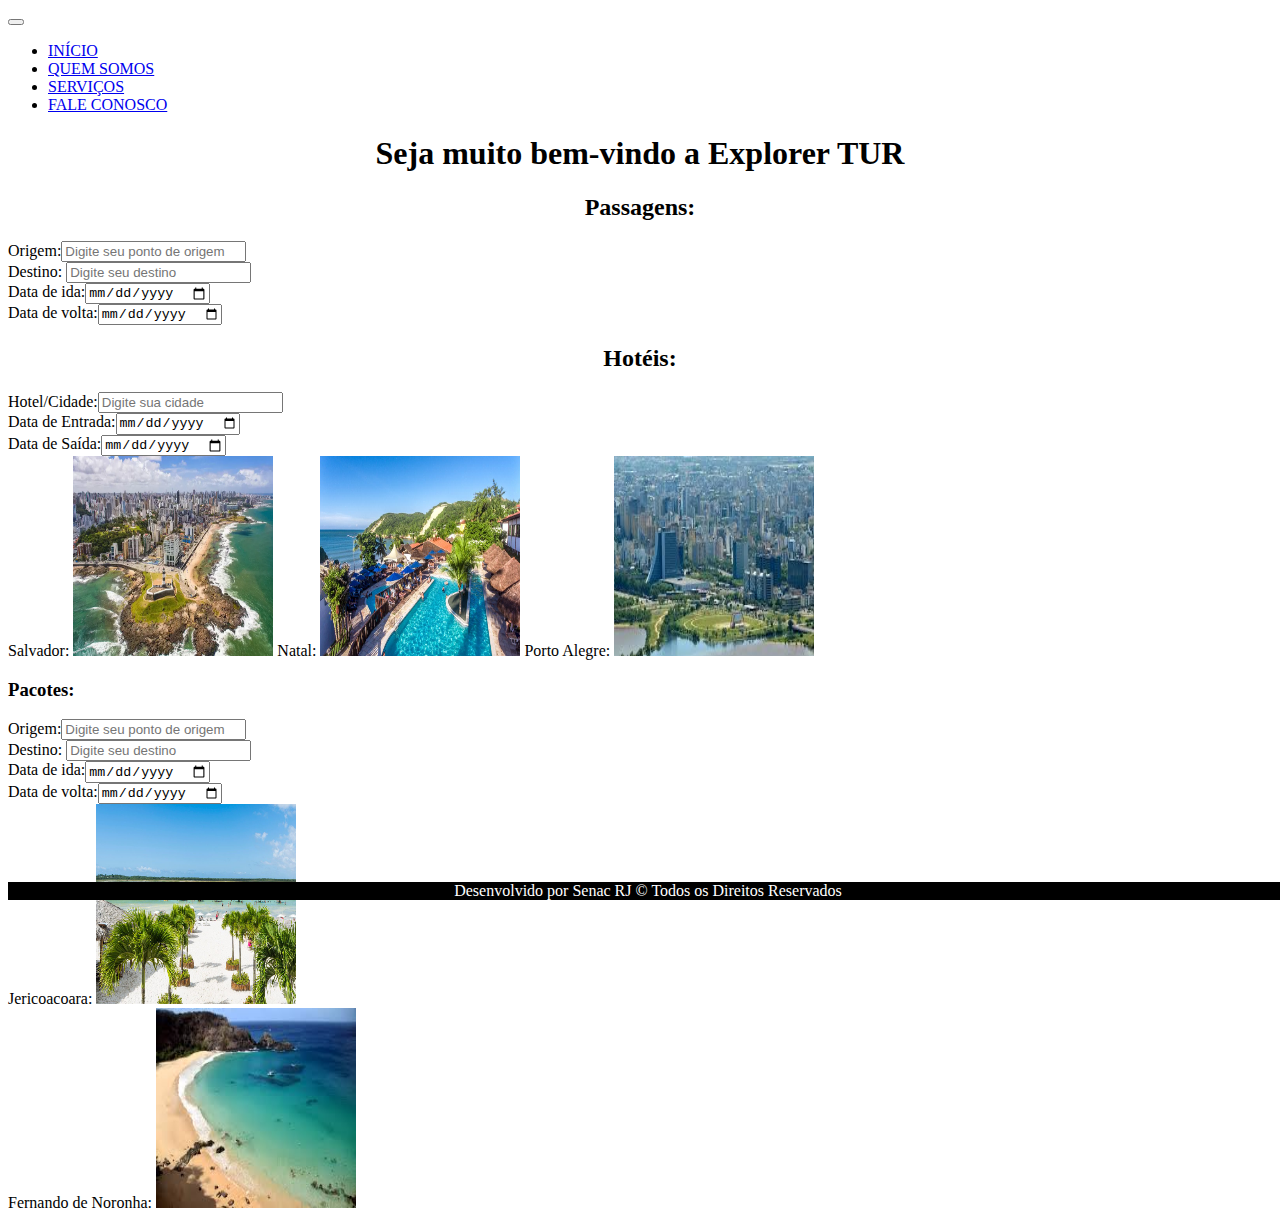
<file: index.html>
<!DOCTYPE html>
<html>
 <head>
        <meta charset="UTF-8">
        <title>Início</title>
        <meta name="viewport" 
          content="width=device-width, initial-scale=1.0">
        <link rel="stylesheet" href="https://stackpath.bootstrapcdn.com/bootstrap/4.1.3/css/bootstrap.min.css" integrity="sha384-MCw98/SFnGE8fJT3GXwEOngsV7Zt27NXFoaoApmYm81iuXoPkFOJwJ8ERdknLPMO" crossorigin="anonymous">
     <link rel="stylesheet" href="agencia.css">
</head>
<body>

      <header>
<div class="container">
    <nav class="navbar navbar-expand-md navbar-dark bg-dark">
        
        <button class="navbar-toggler" type="button" 
                data-toggle="collapse" data-target="#nossoMenu" 
                aria-controls="nossoMenu" aria-expanded="false" aria-label="Toggle navigation">
          <span class="navbar-toggler-icon"></span>
        </button>
        
       <div class="collapse navbar-collapse" id="nossoMenu">
         <ul class="navbar-nav mr-auto">
            <li class="nav-item active">
                <a class="nav-link" href="index.html">INÍCIO</a>
            </li>
            <li class="nav-item ">
             <a class="nav-link" href="quemsomos.html">QUEM SOMOS</a>
             </li>
            <li  class="nav-item ">
                <a class="nav-link" href="serviços.html">SERVIÇOS</a>
             </li>
                   <li class="nav-item ">
                <a class="nav-link" href="contato.html">FALE CONOSCO</a>
            </li>
           
        </ul>
      </div>     
    </nav>
          </div>    
    </header>
          <div class="container">
<h1>Seja muito bem-vindo a Explorer TUR</h1>
<h2>Passagens:</h2>  
    
     <form>
    
       <div class="row">
           <div class="form-group col-xs-6 col md-6 col-lg-6 col-xl-6">
<label class="centro">Origem:</label><input type="text" id="ori" required="true"
                         name="origem"
                         placeholder="Digite seu ponto de origem" class="form-control"
                         value=""/>
        </div>
       
        
   <div class="form-group col-xs-6 col md-6 col-lg-6 col-xl-6">
  <label class="centro">Destino:</label> <input type="text" id:"dest" required="true"
                   name="destino"
                   placeholder="Digite seu destino" class="form-control" 
                   value=""/>
</div>
</div>
        
        <div class="row">
<div class="form-group col-xs-6">  
<label>Data de ida:</label><input type="date" id="ida" required="true"
name="ida"
class="form-control"                                         
value=""/>
        </div>
            
       <div class="form-group col-xs-6">  
<label>Data de volta:</label><input type="date" id="vol" required="true"
name="volta"
class="form-control"                                         
value=""/>
      
 </div>  
    </div> 
              </form>     
        <h2>Hotéis:</h2>  
    
     <form>
   
       <div class="row">
           <div class="form-group col-xs-6 col md-6 col-lg-6 col-xl-6">
<label class="centro">Hotel/Cidade:</label><input type="text" id="cid" required="true"
                         name="cidade"
                         placeholder="Digite sua cidade" class="form-control"
                         value=""/>
</div>
</div>

        
        
    <div class="form-group col-xs-6 col md-6 col-lg-6 col-xl-6">
<label>Data de Entrada:</label><input type="date" id="ent" required="true"
name="entrada"
class="form-control"                                         
value=""/>
</div>
            
         <div class="form-group col-xs-6 col md-6 col-lg-6 col-xl-6">
<label>Data de Saída:</label><input type="date" id="sai" required="true"
name="saida"
class="form-control"                                         
value=""/>
         </div>
        
             </form>    
         
     <div class="row">
         
   <label>Salvador:</label>
<img src="imagens/1.jpg">
     
   <label>Natal:</label>
<img src="imagens/2.jpg"> 
    
   <label>Porto Alegre:</label>
<img src="imagens/3.jpg">         
         </div>        

<h3>Pacotes:</h3>
         
        
       <form>
  
       <div class="row">
           <div class="form-group col-xs-6 col md-6 col-lg-6 col-xl-6">
<label class="centro">Origem:</label><input type="text" id="ori" required="true"
                         name="origem"
                         placeholder="Digite seu ponto de origem" class="form-control"
                         value=""/>
        </div>
       
        
   <div class="form-group col-xs-6 col md-6 col-lg-6 col-xl-6">
  <label class="centro">Destino:</label> <input type="text" id:"dest" required="true"
                   name="destino"
                   placeholder="Digite seu destino" class="form-control" 
                   value=""/>
</div>
</div>
        
        <div class="row">
<div class="form-group col-xs-6">  
<label>Data de ida:</label><input type="date" id="ida" required="true"
name="ida"
class="form-control"                                         
value=""/>
        </div>
            
       <div class="form-group col-xs-6">  
<label>Data de volta:</label><input type="date" id="vol" required="true"
name="volta"
class="form-control"                                         
value=""/>
      
 </div>  
</div>
        </form>
                
     <div class="row">
         <div class="col-xs-6">
           <label>Jericoacoara:</label>
            <img src="imagens/4.jpg">
         
         </div>
     
         <div class="col-xs-6">
           <label>Fernando de Noronha:</label>
             <a href="contato.html"><img src="imagens/5.jpg"></a> 
         
         </div>

        </div>
           
                      </div>

     <div class="footer">
            
                <span class="text-muted">Desenvolvido por Senac RJ © Todos os Direitos Reservados</span>
 
 </div>

<script src="https://code.jquery.com/jquery-3.3.1.slim.min.js" integrity="sha384-q8i/X+965DzO0rT7abK41JStQIAqVgRVzpbzo5smXKp4YfRvH+8abtTE1Pi6jizo" crossorigin="anonymous"></script>
<script src="https://cdnjs.cloudflare.com/ajax/libs/popper.js/1.14.3/umd/popper.min.js" integrity="sha384-ZMP7rVo3mIykV+2+9J3UJ46jBk0WLaUAdn689aCwoqbBJiSnjAK/l8WvCWPIPm49" crossorigin="anonymous"></script>
<script src="https://stackpath.bootstrapcdn.com/bootstrap/4.1.3/js/bootstrap.min.js" integrity="sha384-ChfqqxuZUCnJSK3+MXmPNIyE6ZbWh2IMqE241rYiqJxyMiZ6OW/JmZQ5stwEULTy" crossorigin="anonymous"></script>   

</body>
</html>
</file>
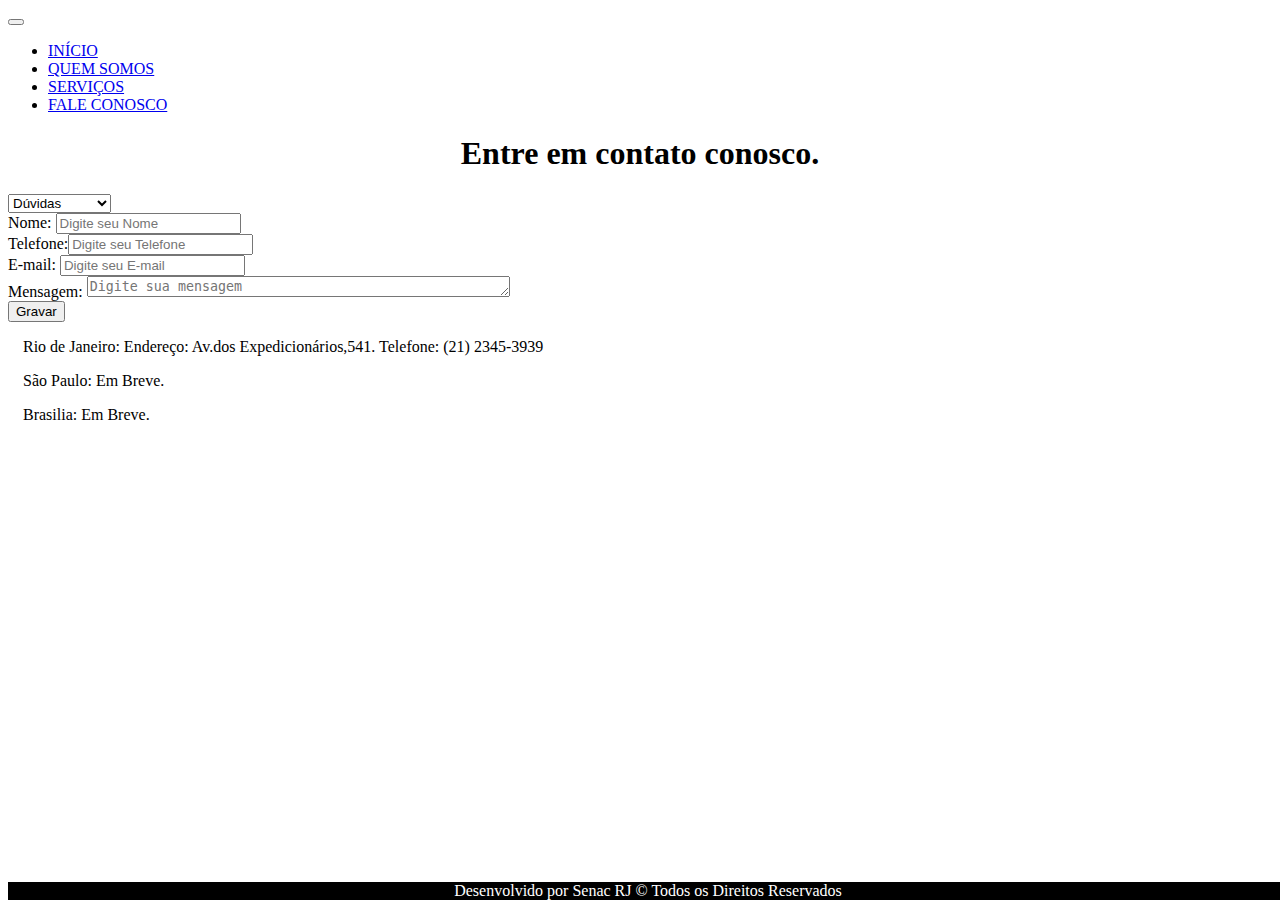
<file: contato.html>
<!DOCTYPE html>
<html>
 <head>
        <meta charset="UTF-8">
        <title>Fale Conosco</title>
        <meta name="viewport" 
          content="width=device-width, initial-scale=1.0">
        <link rel="stylesheet" href="https://stackpath.bootstrapcdn.com/bootstrap/4.1.3/css/bootstrap.min.css" integrity="sha384-MCw98/SFnGE8fJT3GXwEOngsV7Zt27NXFoaoApmYm81iuXoPkFOJwJ8ERdknLPMO" crossorigin="anonymous">
     <link rel="stylesheet" href="agencia.css">
</head>
<body>
      <header>

    <nav class="navbar navbar-expand-md navbar-dark bg-dark">
        
        <button class="navbar-toggler" type="button" 
                data-toggle="collapse" data-target="#nossoMenu" 
                aria-controls="nossoMenu" aria-expanded="false" aria-label="Toggle navigation">
          <span class="navbar-toggler-icon"></span>
        </button>
        
       <div class="collapse navbar-collapse" id="nossoMenu">
         <ul class="navbar-nav mr-auto">
            <li class="nav-item">
                <a class="nav-link" href="index.html">INÍCIO</a>
            </li>
            <li class="nav-item ">
             <a class="nav-link" href="quemsomos.html">QUEM SOMOS</a>
             </li>
            <li  class="nav-item ">
                <a class="nav-link" href="serviços.html">SERVIÇOS</a>
             </li>
                   <li class="nav-item active">
                <a class="nav-link" href="contato.html">FALE CONOSCO</a>
            </li>
           
        </ul>
      </div>     
    </nav>
        </header>
    <div class="container">
    <form>
        <h1>Entre em contato conosco.</h1>
               
              <select> 
        
    <option value="duvidas">Dúvidas</option>
    <option value="orcamentos">Orçamentos</option>
    <option value="sugestões">Sugestões</option>
    <option value="reclamações">Reclamações</option>
    
             </select>
              
          
               
<div class="row">
<div class="form-group col-xs-6">
<label for="idnome">Nome:</label>
 <input type="text" id="idnome"
 name="txtnome" placeholder="Digite seu Nome"class="form-control"/>
    </div>
    </div>
    
<div class="row">
<div class="form-group col-xs-6 col md-6 col-lg-6 col-xl-6">
    <label for="idtel">Telefone:</label><input type="text" id="Telefone"
 name="Telefone" placeholder="Digite seu Telefone"/>

        </div>
        </div>
<div class="row">     
<div class="form-group col-xs-6 col md-6 col-lg-6 col-xl-6">
<label for="idmail">E-mail:</label>
<input type="email" id="idmail"
name="txtEmail"
placeholder="Digite seu E-mail"
class="form-control"/>
    </div>
    </div>
 <div class="row">
<div class="form-group col-xs-6 col md-6 col-lg-6 col-xl-6">
    
<label>Mensagem:</label> <textarea name="mensagem" cols="50" rows="1" placeholder="Digite sua mensagem"  class="form-control"
                                 maxlength="255"></textarea>
     </div>
    </div>
        </form>
    
        
              <input type="submit" value="Gravar" class="btn btn-primary" /> 
        </div>
        
        <p>Rio de Janeiro:
    Endereço: Av.dos Expedicionários,541.
    Telefone: (21) 2345-3939</p>
    
    <p>São Paulo: Em Breve.</p>
    <p>Brasilia: Em Breve.</p>
   
    

<p>
    </p>

 <div class="footer">
 <div class="container">
  <span class="text-muted">Desenvolvido por Senac RJ © Todos os Direitos Reservados</span>
        
    



<script src="https://code.jquery.com/jquery-3.3.1.slim.min.js" integrity="sha384-q8i/X+965DzO0rT7abK41JStQIAqVgRVzpbzo5smXKp4YfRvH+8abtTE1Pi6jizo" crossorigin="anonymous"></script>
<script src="https://cdnjs.cloudflare.com/ajax/libs/popper.js/1.14.3/umd/popper.min.js" integrity="sha384-ZMP7rVo3mIykV+2+9J3UJ46jBk0WLaUAdn689aCwoqbBJiSnjAK/l8WvCWPIPm49" crossorigin="anonymous"></script>
<script src="https://stackpath.bootstrapcdn.com/bootstrap/4.1.3/js/bootstrap.min.js" integrity="sha384-ChfqqxuZUCnJSK3+MXmPNIyE6ZbWh2IMqE241rYiqJxyMiZ6OW/JmZQ5stwEULTy" crossorigin="anonymous"></script>
</file>
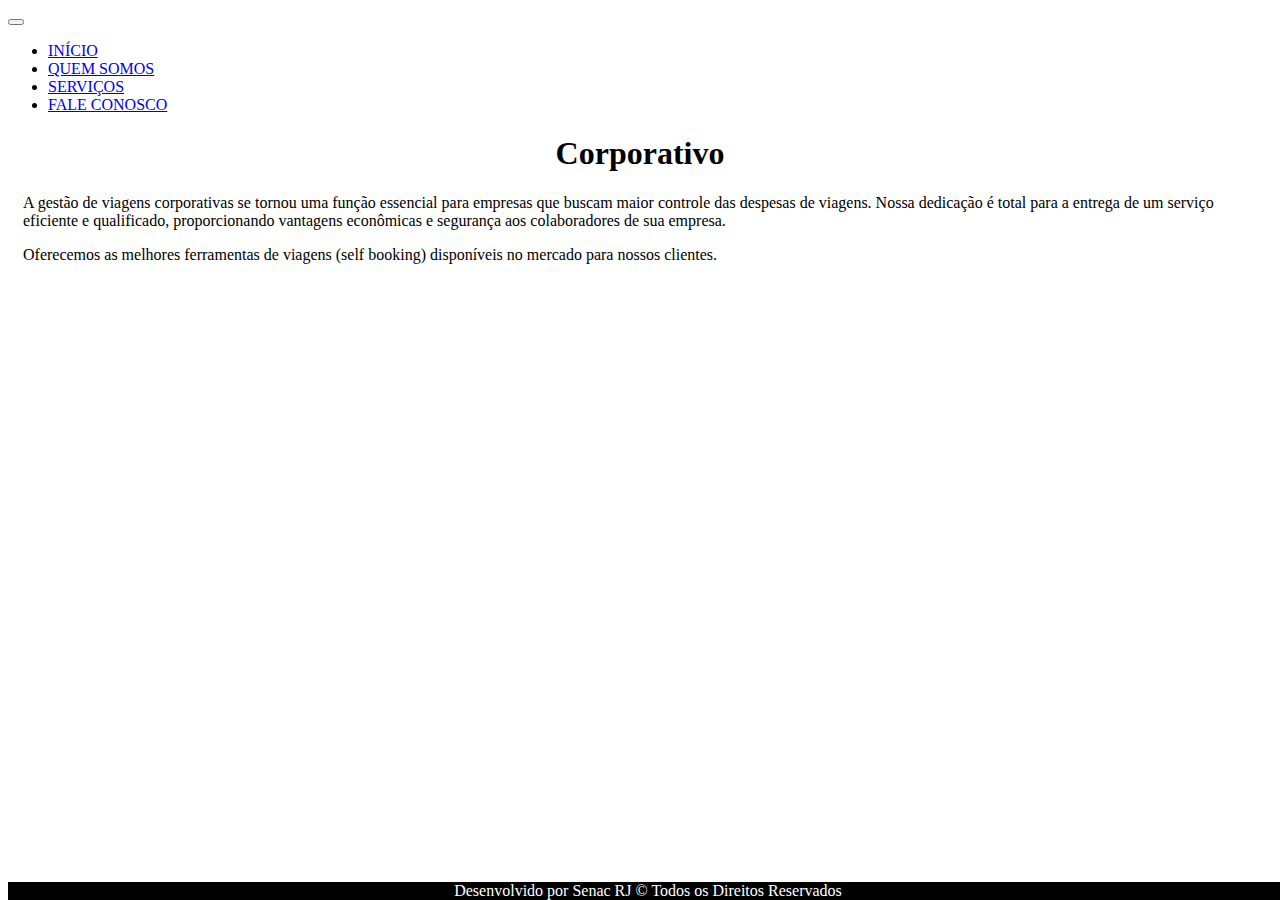
<file: corporativo.html>
<!DOCTYPE html>
<html>
 <head>
        <meta charset="UTF-8">
        <title>Corporativo</title>
        <meta name="viewport" 
          content="width=device-width, initial-scale=1.0">
        <link rel="stylesheet" href="https://stackpath.bootstrapcdn.com/bootstrap/4.1.3/css/bootstrap.min.css" integrity="sha384-MCw98/SFnGE8fJT3GXwEOngsV7Zt27NXFoaoApmYm81iuXoPkFOJwJ8ERdknLPMO" crossorigin="anonymous">
     <link rel="stylesheet" href="agencia.css">
</head>
<body>
      <header>

    <nav class="navbar navbar-expand-md navbar-dark bg-dark">
        
        <button class="navbar-toggler" type="button" 
                data-toggle="collapse" data-target="#nossoMenu" 
                aria-controls="nossoMenu" aria-expanded="false" aria-label="Toggle navigation">
          <span class="navbar-toggler-icon"></span>
        </button>
        
       <div class="collapse navbar-collapse" id="nossoMenu">
         <ul class="navbar-nav mr-auto">
            <li class="nav-item active">
                <a class="nav-link" href="index.html">INÍCIO</a>
            </li>
            <li class="nav-item ">
             <a class="nav-link" href="quemsomos.html">QUEM SOMOS</a>
             </li>
            <li  class="nav-item ">
                <a class="nav-link" href="serviços.html">SERVIÇOS</a>
             </li>
                   <li class="nav-item ">
                <a class="nav-link" href="contato.html">FALE CONOSCO</a>
            </li>
           
        </ul>
      </div>     
    </nav>
        </header>
    <div class="container">
<h1>Corporativo</h1>
<p>A gestão de viagens corporativas se tornou uma função essencial para empresas que buscam maior controle das despesas de viagens. Nossa dedicação é total para a entrega de um serviço eficiente e qualificado, proporcionando vantagens econômicas e segurança aos colaboradores de sua empresa.</p>
    
<p>Oferecemos as melhores ferramentas de viagens (self booking) disponíveis no mercado para nossos clientes.</p>
       
</div>
 <div class="footer">
            <div class="container">
                <span class="text-muted">Desenvolvido por Senac RJ © Todos os Direitos Reservados</span>
            </div>
        </div>



<script src="https://code.jquery.com/jquery-3.3.1.slim.min.js" integrity="sha384-q8i/X+965DzO0rT7abK41JStQIAqVgRVzpbzo5smXKp4YfRvH+8abtTE1Pi6jizo" crossorigin="anonymous"></script>
<script src="https://cdnjs.cloudflare.com/ajax/libs/popper.js/1.14.3/umd/popper.min.js" integrity="sha384-ZMP7rVo3mIykV+2+9J3UJ46jBk0WLaUAdn689aCwoqbBJiSnjAK/l8WvCWPIPm49" crossorigin="anonymous"></script>
<script src="https://stackpath.bootstrapcdn.com/bootstrap/4.1.3/js/bootstrap.min.js" integrity="sha384-ChfqqxuZUCnJSK3+MXmPNIyE6ZbWh2IMqE241rYiqJxyMiZ6OW/JmZQ5stwEULTy" crossorigin="anonymous"></script>
</file>
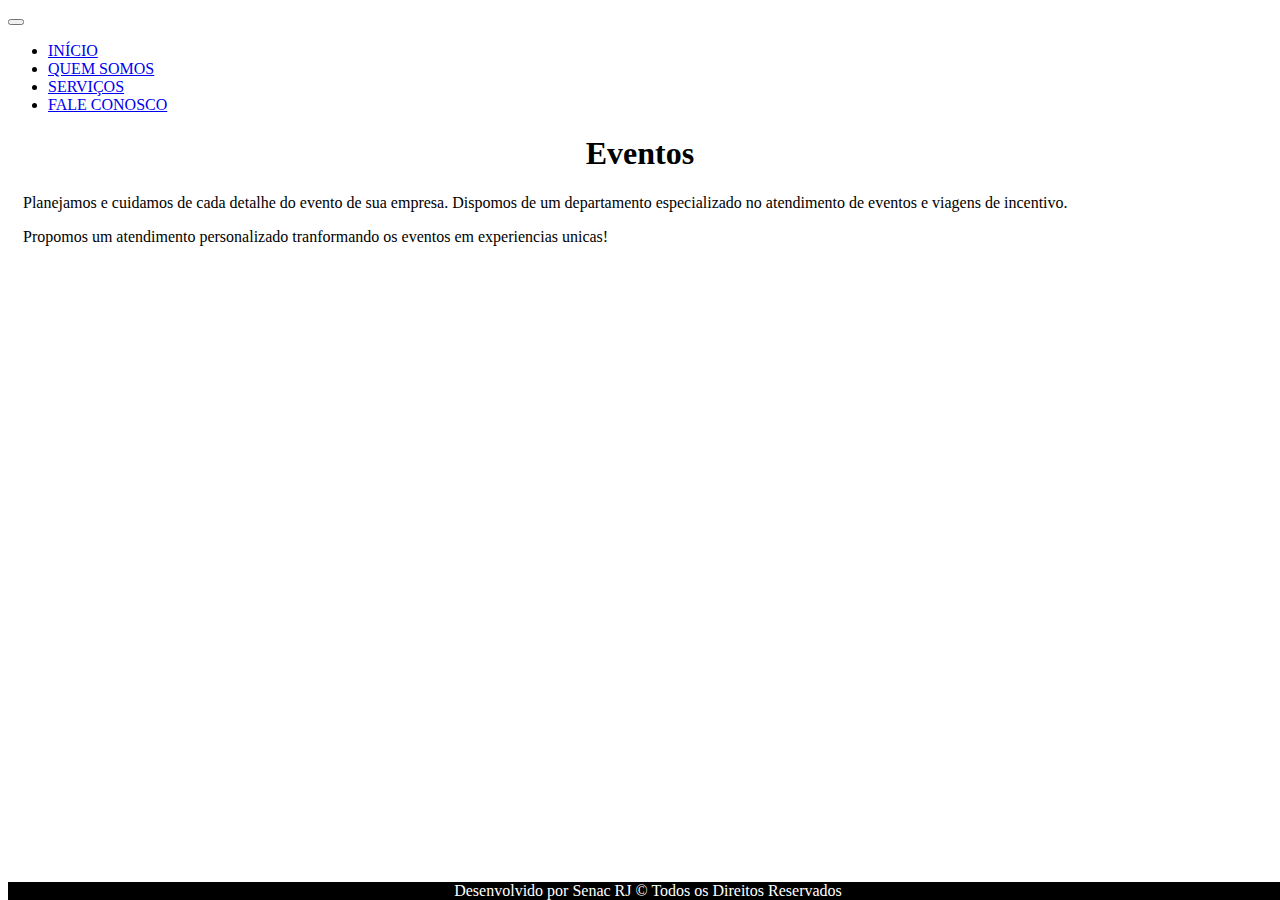
<file: eventos.html>
<!DOCTYPE html>
<html>
 <head>
        <meta charset="UTF-8">
        <title>Eventos</title>
        <meta name="viewport" 
          content="width=device-width, initial-scale=1.0">
        <link rel="stylesheet" href="https://stackpath.bootstrapcdn.com/bootstrap/4.1.3/css/bootstrap.min.css" integrity="sha384-MCw98/SFnGE8fJT3GXwEOngsV7Zt27NXFoaoApmYm81iuXoPkFOJwJ8ERdknLPMO" crossorigin="anonymous">
     <link rel="stylesheet" href="agencia.css">
</head>
<body>
      <header>

    <nav class="navbar navbar-expand-md navbar-dark bg-dark">
        
        <button class="navbar-toggler" type="button" 
                data-toggle="collapse" data-target="#nossoMenu" 
                aria-controls="nossoMenu" aria-expanded="false" aria-label="Toggle navigation">
          <span class="navbar-toggler-icon"></span>
        </button>
        
       <div class="collapse navbar-collapse" id="nossoMenu">
         <ul class="navbar-nav mr-auto">
            <li class="nav-item active">
                <a class="nav-link" href="index.html">INÍCIO</a>
            </li>
            <li class="nav-item ">
             <a class="nav-link" href="quemsomos.html">QUEM SOMOS</a>
             </li>
            <li  class="nav-item ">
                <a class="nav-link" href="serviços.html">SERVIÇOS</a>
             </li>
                   <li class="nav-item ">
                <a class="nav-link" href="contato.html">FALE CONOSCO</a>
            </li>
           
        </ul>
      </div>     
    </nav>
        </header>
<h1>Eventos</h1>
<p>Planejamos e cuidamos de cada detalhe do evento de sua empresa. Dispomos de um departamento especializado no atendimento de eventos e viagens de incentivo.</p>

<p>Propomos um atendimento personalizado tranformando os eventos em experiencias unicas!</p>    

 <div class="footer">
            <div class="container">
                <span class="text-muted">Desenvolvido por Senac RJ © Todos os Direitos Reservados</span>
            </div>
        </div>



<script src="https://code.jquery.com/jquery-3.3.1.slim.min.js" integrity="sha384-q8i/X+965DzO0rT7abK41JStQIAqVgRVzpbzo5smXKp4YfRvH+8abtTE1Pi6jizo" crossorigin="anonymous"></script>
<script src="https://cdnjs.cloudflare.com/ajax/libs/popper.js/1.14.3/umd/popper.min.js" integrity="sha384-ZMP7rVo3mIykV+2+9J3UJ46jBk0WLaUAdn689aCwoqbBJiSnjAK/l8WvCWPIPm49" crossorigin="anonymous"></script>
<script src="https://stackpath.bootstrapcdn.com/bootstrap/4.1.3/js/bootstrap.min.js" integrity="sha384-ChfqqxuZUCnJSK3+MXmPNIyE6ZbWh2IMqE241rYiqJxyMiZ6OW/JmZQ5stwEULTy" crossorigin="anonymous"></script>
</file>
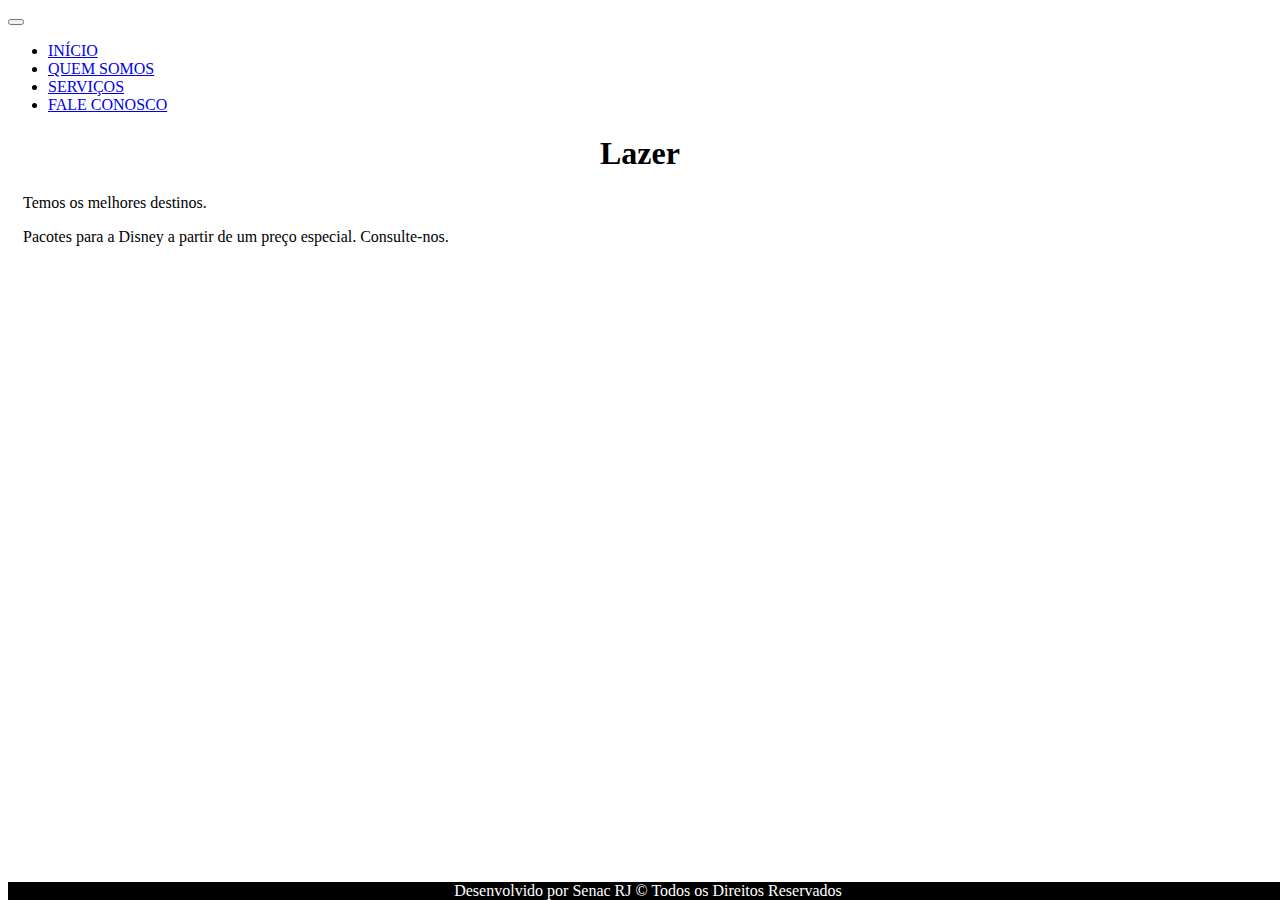
<file: lazer.html>
<!DOCTYPE html>
<html>
 <head>
        <meta charset="UTF-8">
        <title>Lazer</title>
        <meta name="viewport" 
          content="width=device-width, initial-scale=1.0">
        <link rel="stylesheet" href="https://stackpath.bootstrapcdn.com/bootstrap/4.1.3/css/bootstrap.min.css" integrity="sha384-MCw98/SFnGE8fJT3GXwEOngsV7Zt27NXFoaoApmYm81iuXoPkFOJwJ8ERdknLPMO" crossorigin="anonymous">
     <link rel="stylesheet" href="agencia.css">
</head>
<body>
      <header>

    <nav class="navbar navbar-expand-md navbar-dark bg-dark">
        
        <button class="navbar-toggler" type="button" 
                data-toggle="collapse" data-target="#nossoMenu" 
                aria-controls="nossoMenu" aria-expanded="false" aria-label="Toggle navigation">
          <span class="navbar-toggler-icon"></span>
        </button>
        
       <div class="collapse navbar-collapse" id="nossoMenu">
         <ul class="navbar-nav mr-auto">
            <li class="nav-item active">
                <a class="nav-link" href="index.html">INÍCIO</a>
            </li>
            <li class="nav-item ">
             <a class="nav-link" href="quemsomos.html">QUEM SOMOS</a>
             </li>
            <li  class="nav-item ">
                <a class="nav-link" href="serviços.html">SERVIÇOS</a>
             </li>
                   <li class="nav-item ">
                <a class="nav-link" href="contato.html">FALE CONOSCO</a>
            </li>
           
        </ul>
      </div>     
    </nav>
        </header>
<h1>Lazer</h1>
    
<p>Temos os melhores destinos.</p>
 
<p>Pacotes para a Disney a partir de um preço especial. Consulte-nos.</p>
    

 <div class="footer">
            <div class="container">
                <span class="text-muted">Desenvolvido por Senac RJ © Todos os Direitos Reservados</span>
            </div>
        </div>



<script src="https://code.jquery.com/jquery-3.3.1.slim.min.js" integrity="sha384-q8i/X+965DzO0rT7abK41JStQIAqVgRVzpbzo5smXKp4YfRvH+8abtTE1Pi6jizo" crossorigin="anonymous"></script>
<script src="https://cdnjs.cloudflare.com/ajax/libs/popper.js/1.14.3/umd/popper.min.js" integrity="sha384-ZMP7rVo3mIykV+2+9J3UJ46jBk0WLaUAdn689aCwoqbBJiSnjAK/l8WvCWPIPm49" crossorigin="anonymous"></script>
<script src="https://stackpath.bootstrapcdn.com/bootstrap/4.1.3/js/bootstrap.min.js" integrity="sha384-ChfqqxuZUCnJSK3+MXmPNIyE6ZbWh2IMqE241rYiqJxyMiZ6OW/JmZQ5stwEULTy" crossorigin="anonymous"></script>
</file>
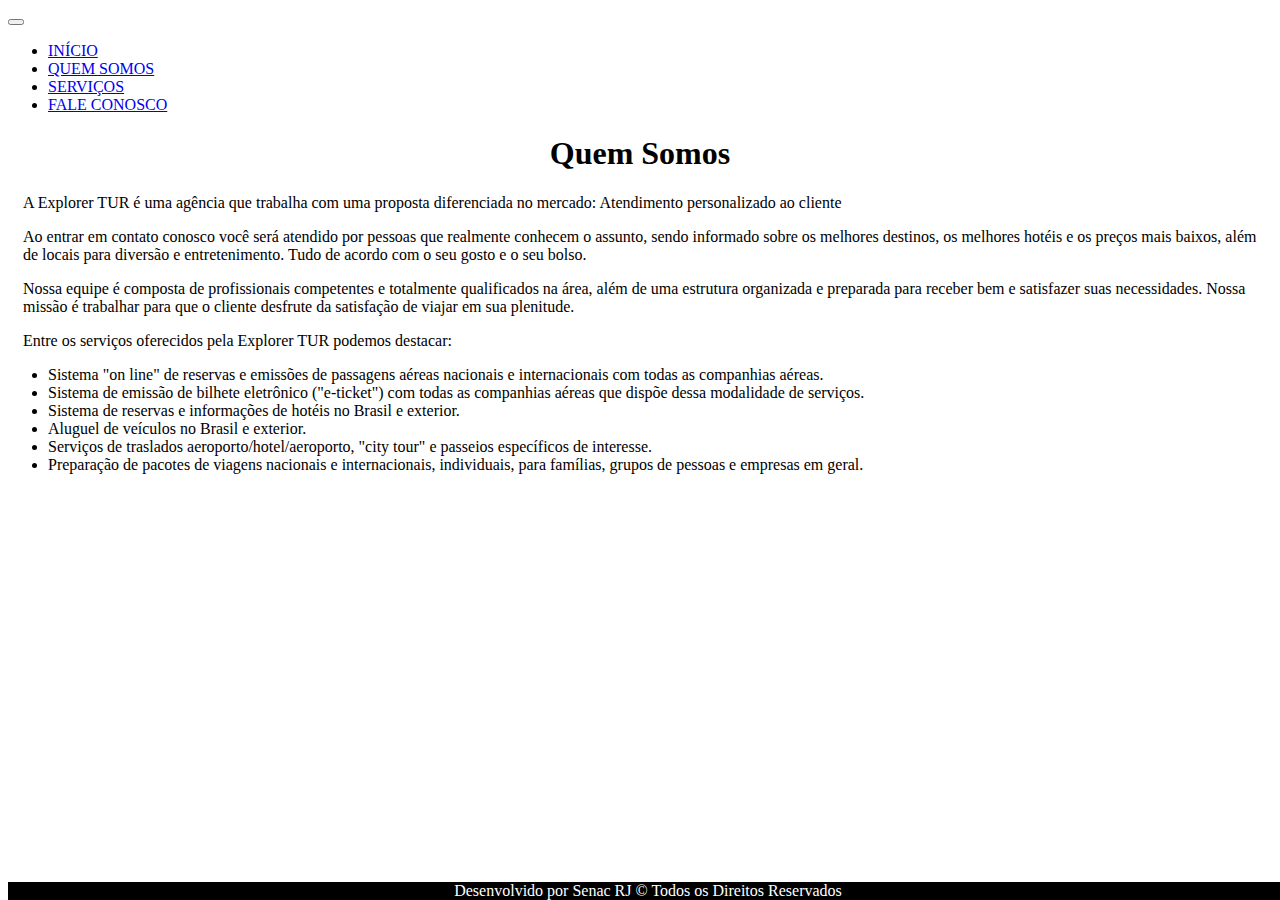
<file: quemsomos.html>
<!DOCTYPE html>
<html>
 <head>
        <meta charset="UTF-8">
        <title>Quem Somos</title>
        <meta name="viewport" 
          content="width=device-width, initial-scale=1.0">
        <link rel="stylesheet" href="https://stackpath.bootstrapcdn.com/bootstrap/4.1.3/css/bootstrap.min.css" integrity="sha384-MCw98/SFnGE8fJT3GXwEOngsV7Zt27NXFoaoApmYm81iuXoPkFOJwJ8ERdknLPMO" crossorigin="anonymous">
     <link rel="stylesheet" href="agencia.css">
</head>
 <div class="container">   
<body>
      <header>

    <nav class="navbar navbar-expand-md navbar-dark bg-dark">
        
        <button class="navbar-toggler" type="button" 
                data-toggle="collapse" data-target="#nossoMenu" 
                aria-controls="nossoMenu" aria-expanded="false" aria-label="Toggle navigation">
          <span class="navbar-toggler-icon"></span>
        </button>
        
       <div class="collapse navbar-collapse" id="nossoMenu">
         <ul class="navbar-nav mr-auto">
            <li class="nav-item">
                <a class="nav-link" href="index.html">INÍCIO</a>
            </li>
            <li class="nav-item active">
             <a class="nav-link" href="quemsomos.html">QUEM SOMOS</a>
             </li>
            <li  class="nav-item ">
                <a class="nav-link" href="serviços.html">SERVIÇOS</a>
             </li>
                   <li class="nav-item ">
                <a class="nav-link" href="contato.html">FALE CONOSCO</a>
            </li>
           
        </ul>
      </div> 
        
    </nav>
        </header>
    
<h1>Quem Somos</h1>
<p>A Explorer TUR é uma agência que trabalha com uma proposta diferenciada no mercado: Atendimento personalizado ao cliente</p>
    <p>Ao entrar em contato conosco você será atendido por pessoas que realmente conhecem o assunto, sendo informado sobre os melhores destinos, os melhores hotéis e os preços mais baixos, além de locais para diversão e entretenimento. Tudo de acordo com o seu gosto e o seu bolso.</p>
    <p>Nossa equipe é composta de profissionais competentes e totalmente qualificados na área, além de uma estrutura organizada e preparada para receber bem e satisfazer suas necessidades. Nossa missão é trabalhar para que o cliente desfrute da satisfação de viajar em sua plenitude.
</p>
    <p>Entre os serviços oferecidos pela Explorer TUR podemos destacar:</p>
    
    <ul>
    <li>Sistema "on line" de reservas e emissões de passagens aéreas nacionais e internacionais com todas as companhias aéreas.</li>
        
         <li>Sistema de emissão de bilhete eletrônico ("e-ticket") com todas as companhias aéreas que dispõe dessa modalidade de serviços.</li>
        
         <li>Sistema de reservas e informações de hotéis no Brasil e exterior.</li>
        
         <li>Aluguel de veículos no Brasil e exterior.</li>
        
         <li>Serviços de traslados aeroporto/hotel/aeroporto, "city tour" e passeios específicos de interesse.</li>
        
         <li>Preparação de pacotes de viagens nacionais e internacionais, individuais, para famílias, grupos de pessoas e empresas em geral.</li>
    
    
    
    
    
    </ul>
    </div>

 <div class="footer">
            <div class="container">
                <span class="text-muted">Desenvolvido por Senac RJ © Todos os Direitos Reservados</span>
            </div>
        </div>



<script src="https://code.jquery.com/jquery-3.3.1.slim.min.js" integrity="sha384-q8i/X+965DzO0rT7abK41JStQIAqVgRVzpbzo5smXKp4YfRvH+8abtTE1Pi6jizo" crossorigin="anonymous"></script>
<script src="https://cdnjs.cloudflare.com/ajax/libs/popper.js/1.14.3/umd/popper.min.js" integrity="sha384-ZMP7rVo3mIykV+2+9J3UJ46jBk0WLaUAdn689aCwoqbBJiSnjAK/l8WvCWPIPm49" crossorigin="anonymous"></script>
<script src="https://stackpath.bootstrapcdn.com/bootstrap/4.1.3/js/bootstrap.min.js" integrity="sha384-ChfqqxuZUCnJSK3+MXmPNIyE6ZbWh2IMqE241rYiqJxyMiZ6OW/JmZQ5stwEULTy" crossorigin="anonymous"></script>
</file>
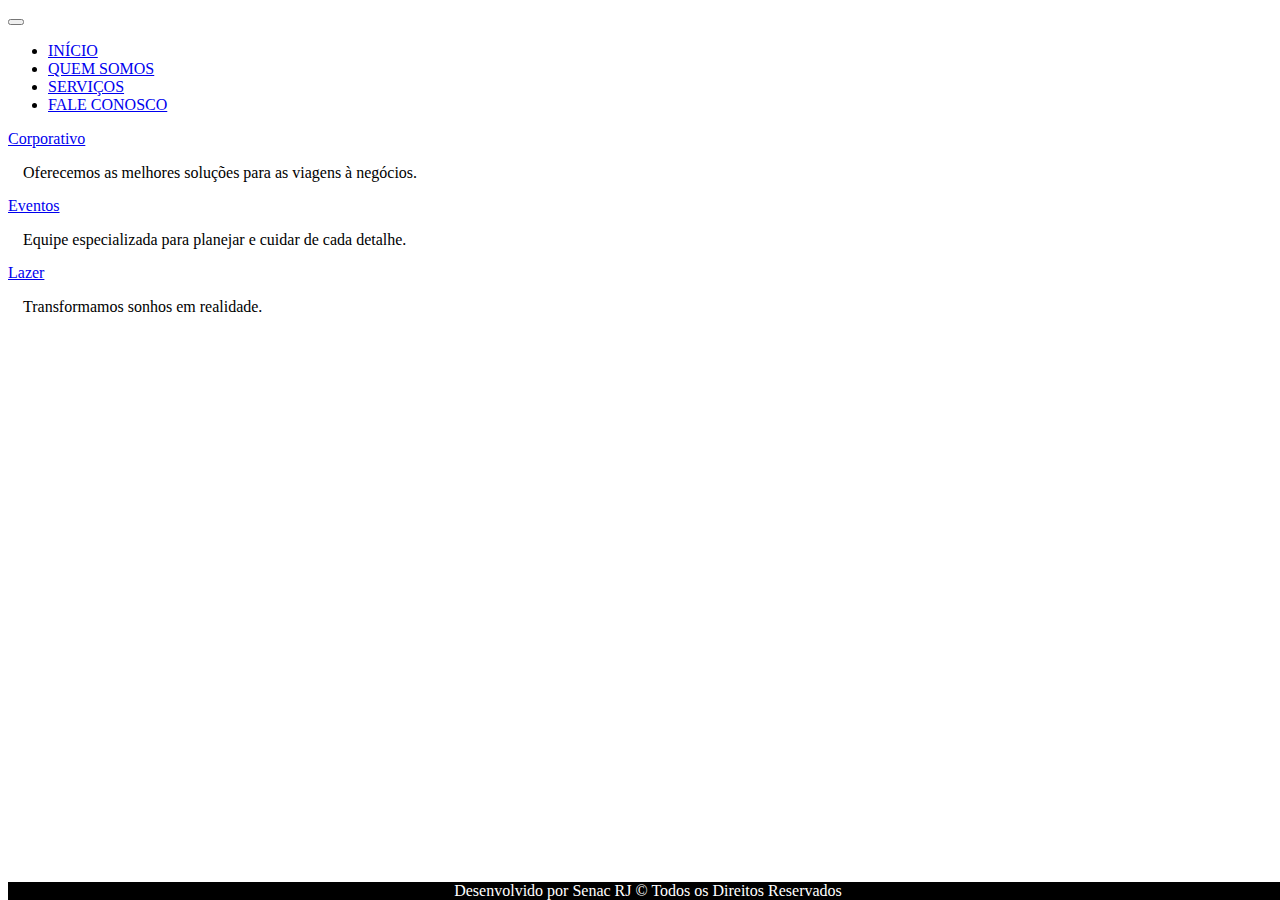
<file: serviços.html>
<!DOCTYPE html>
<html>
 <head>
        <meta charset="UTF-8">
        <title>Serviços</title>
        <meta name="viewport" 
          content="width=device-width, initial-scale=1.0">
        <link rel="stylesheet" href="https://stackpath.bootstrapcdn.com/bootstrap/4.1.3/css/bootstrap.min.css" integrity="sha384-MCw98/SFnGE8fJT3GXwEOngsV7Zt27NXFoaoApmYm81iuXoPkFOJwJ8ERdknLPMO" crossorigin="anonymous">
     <link rel="stylesheet" href="agencia.css">
</head>
<body>
      <header>

    <nav class="navbar navbar-expand-md navbar-dark bg-dark">
        
        <button class="navbar-toggler" type="button" 
                data-toggle="collapse" data-target="#nossoMenu" 
                aria-controls="nossoMenu" aria-expanded="false" aria-label="Toggle navigation">
          <span class="navbar-toggler-icon"></span>
        </button>
        
       <div class="collapse navbar-collapse" id="nossoMenu">
         <ul class="navbar-nav mr-auto">
          <li  class="nav-item ">
                <a class="nav-link" href="index.html">INÍCIO</a>
            </li>
            <li class="nav-item ">
             <a class="nav-link" href="quemsomos.html">QUEM SOMOS</a>
             </li>
              <li class="nav-item active">
                <a class="nav-link" href="serviços.html">SERVIÇOS</a>
             </li>
             
                   <li class="nav-item ">
                <a class="nav-link" href="contato.html">FALE CONOSCO</a>
            </li>
           
        </ul>
      </div>     
    </nav>
          
        </header>
    
    <body>
      <div class="container"> 
    <div class="row">
        <div class="form-group col-xs-4 col md-4 col-lg-4 col-xl-4">
        <a href="corporativo.html">Corporativo</a>
        <p>Oferecemos as melhores soluções para as viagens à negócios.</p>
    
        
        </div>    
        <div class="form-group col-xs-4 col md-4 col-lg-4 col-xl-4">
        
        <a href="eventos.html">Eventos</a>
        <p>Equipe especializada para planejar e cuidar de cada detalhe.</p>
        </div>
        <div class="form-group col-xs-4 col md-4 col-lg-4 col-xl-4">
        
            <a href="lazer.html">Lazer</a>
        <p>Transformamos sonhos em realidade.</p>
        </div>
        </div>
 
    </div>
    </body>
    

 <div class="footer">
<div class="container">
<span class="text-muted">Desenvolvido por Senac RJ © Todos os Direitos Reservados</span>
       


<script src="https://code.jquery.com/jquery-3.3.1.slim.min.js" integrity="sha384-q8i/X+965DzO0rT7abK41JStQIAqVgRVzpbzo5smXKp4YfRvH+8abtTE1Pi6jizo" crossorigin="anonymous"></script>
<script src="https://cdnjs.cloudflare.com/ajax/libs/popper.js/1.14.3/umd/popper.min.js" integrity="sha384-ZMP7rVo3mIykV+2+9J3UJ46jBk0WLaUAdn689aCwoqbBJiSnjAK/l8WvCWPIPm49" crossorigin="anonymous"></script>
<script src="https://stackpath.bootstrapcdn.com/bootstrap/4.1.3/js/bootstrap.min.js" integrity="sha384-ChfqqxuZUCnJSK3+MXmPNIyE6ZbWh2IMqE241rYiqJxyMiZ6OW/JmZQ5stwEULTy" crossorigin="anonymous"></script>
</file>
<file: agencia.css>
h1{text-align: center;bottom: 20px;}
h2{text-align: center;bottom: 20px;}

.footer{
    bottom: 0;
    position: fixed;
    text-align: center;
    background-color: #000000;
    color:#FFFFFF;
    width: 100%;}
 
   

   
  img{
        height: 200px;
      width: 200px;}

p{margin-left: 15px;margin-right: 15px;margin-bottom: 15px;margin top: 15px}
</file>
